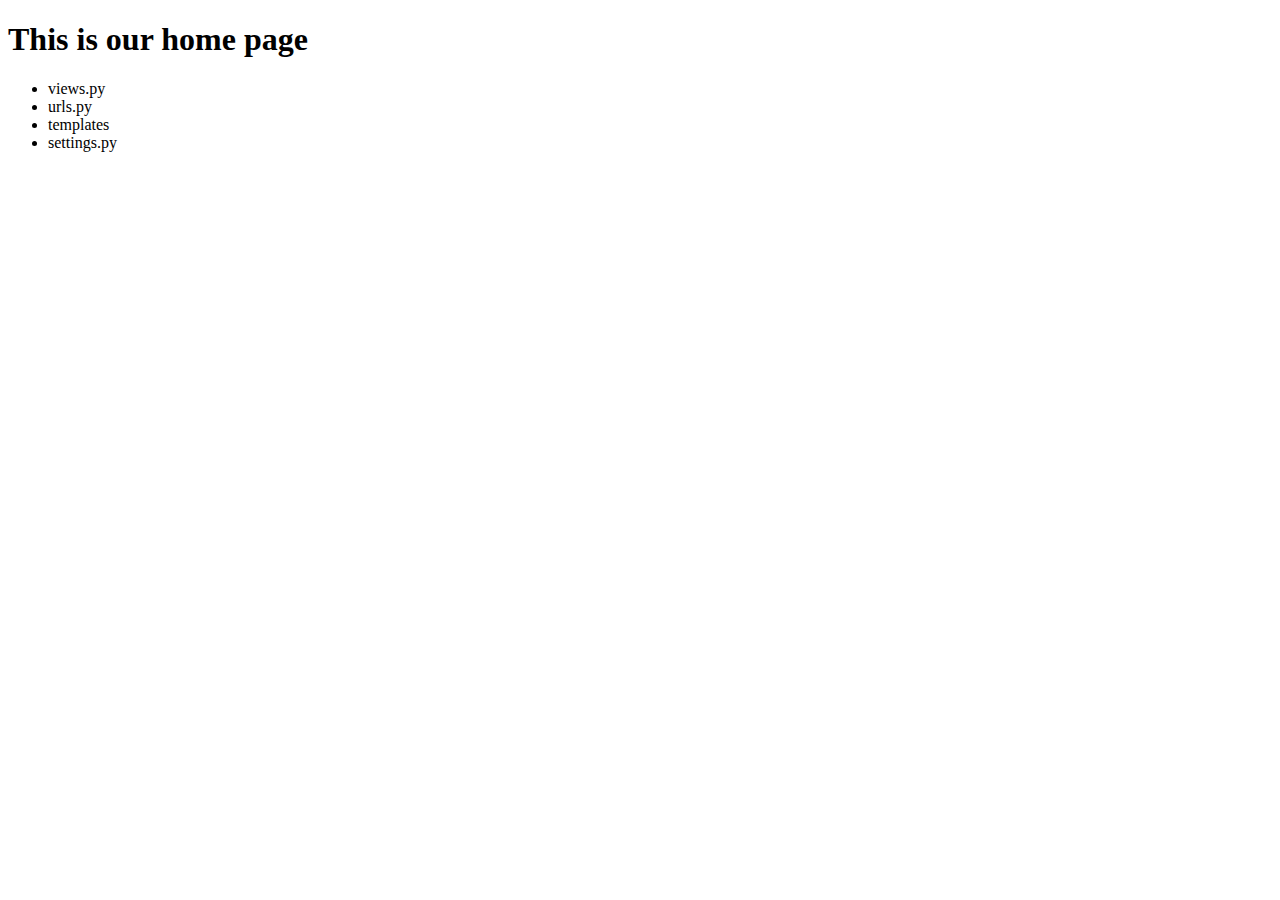
<file: views_urls/views_urls_proj/templates/index.html>
<!DOCTYPE html>
<html lang="en" dir="ltr">
  <head>
    <meta charset="utf-8">
    <title></title>
  </head>
  <body>

    <h1> This is our home page</h1>

    <ul>
      <li> views.py</li>
      <li> urls.py</li>
      <li> templates </li>
      <li> settings.py </li>
    </ul>

  </body>
</html>
</file>
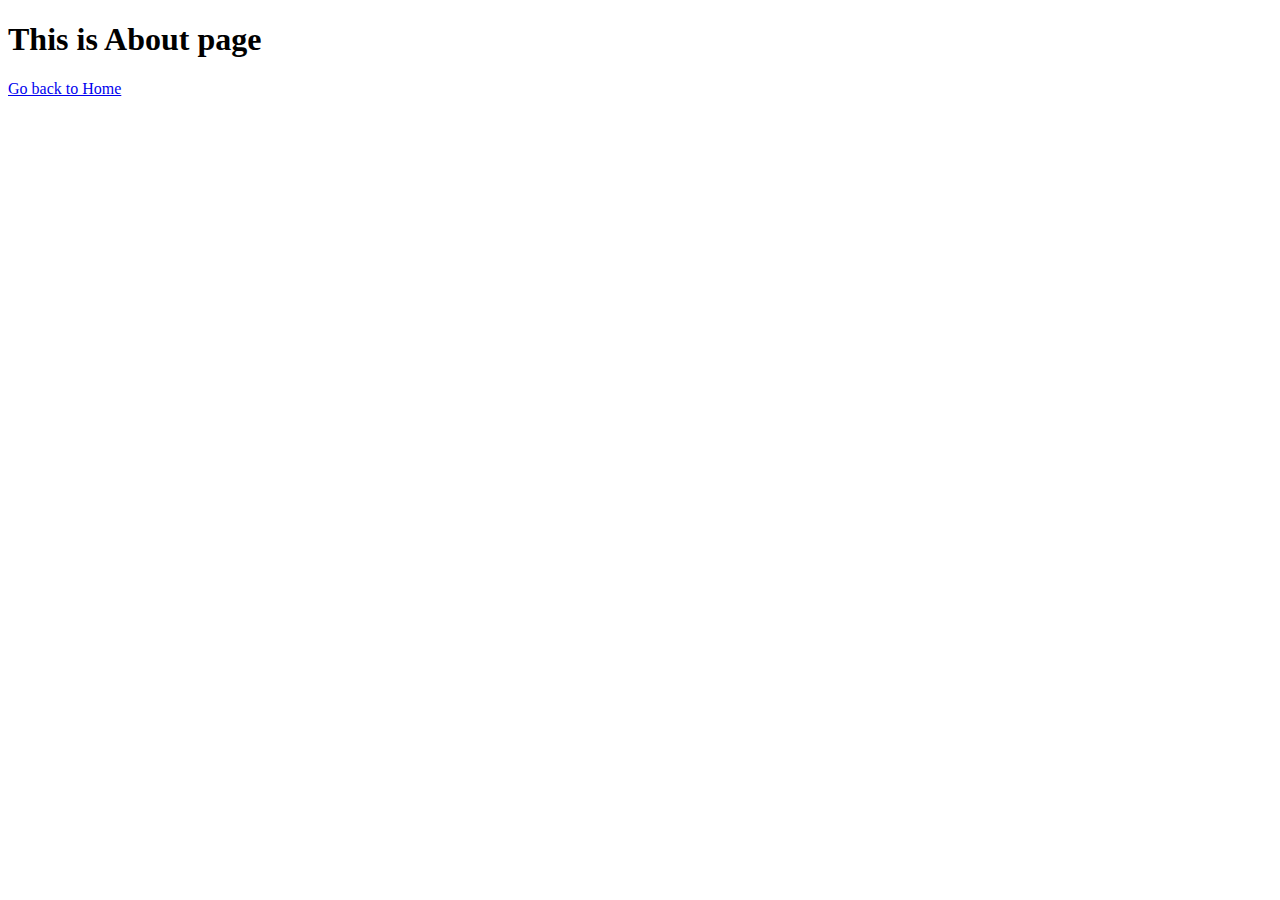
<file: multi_page/multi_page_site/templates/about.html>
<!DOCTYPE html>
<html lang="en" dir="ltr">
  <head>
    <meta charset="utf-8">
    <title>About</title>
  </head>
  <body>

    <h1>This is About page</h1>

    <a href="{% url 'home' %}"> Go back to Home</a>
  </body>
</html>
</file>
